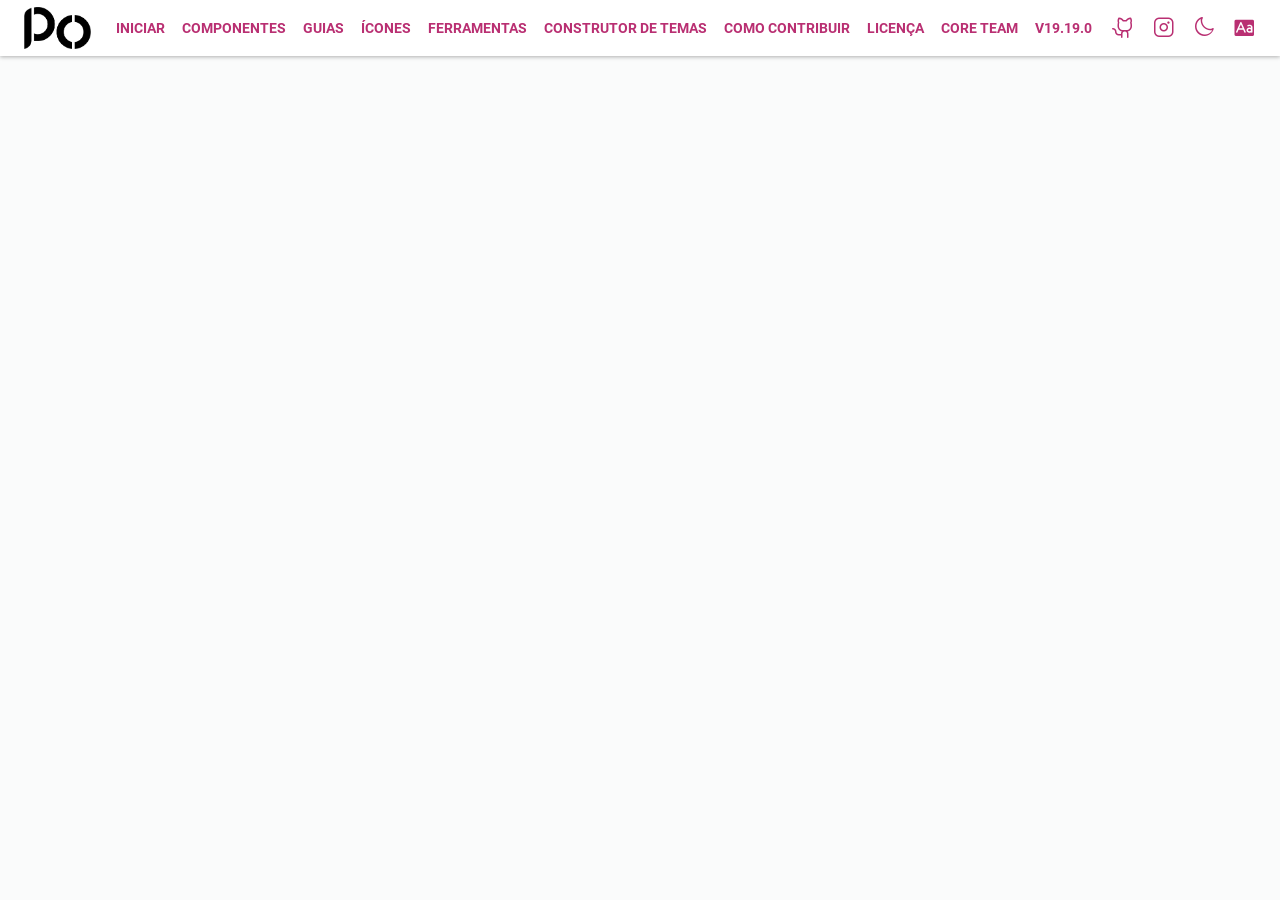
<file: index.html>
<!doctype html>
<html lang="en" data-beasties-container>
  <head>
    <meta charset="utf-8">
    <title>PO UI</title>
    <base href="https://luiz-s-vasconcellos.github.io/po-ui-portal-table-actions-with-icon-v19/">

    <meta name="viewport" content="width=device-width, initial-scale=1">
    <link rel="icon" type="image/x-icon" href="favicon.ico">
    <link rel="stylesheet" href="https://use.fontawesome.com/releases/v5.3.1/css/all.css" integrity="sha384-mzrmE5qonljUremFsqc01SB46JvROS7bZs3IO2EmfFsd15uHvIt+Y8vEf7N7fWAU" crossorigin="anonymous">

    <!-- Global site tag (gtag.js) - Google Analytics -->
    <script async src="https://www.googletagmanager.com/gtag/js?id=UA-163592264-1"></script>
    <script>
      window.dataLayer = window.dataLayer || [];
      function gtag() {
        dataLayer.push(arguments);
      }
      gtag('js', new Date());

      gtag('config', 'UA-163592264-1');
    </script>

    <!-- HOTJAR -->

    <!-- CSS SPLASH -->
    <style type="text/css">
      body {
        font-family: Arial, Helvetica, sans-serif;
      }
      .home-loading {
        width: 100%;
        height: 100%;
        background-color: #2c3739;
        color: white;
      }
      .home-loading > div {
        text-align: center;
        position: absolute;
        top: 50%;
        left: 50%;
        -webkit-transform: translate(-50%, -50%);
        transform: translate(-50%, -50%);
      }
      .loading .ellipsis-loader {
        -webkit-animation: 1.7s infinite ellipsis-loader;
        animation: 1.7s infinite ellipsis-loader;
        display: inline-block;
        height: 8px;
        overflow: hidden;
        position: relative;
        width: 300px;
      }
      .loading .ellipsis-loader--lighter .ellipsis-loader__dot {
        background: #fff;
      }
      .loading .ellipsis-loader__dot {
        -webkit-animation: 1.7s infinite ellipsis-loader__dot;
        animation: 1.7s infinite ellipsis-loader__dot;
        background: #4a4a4a;
        border-radius: 50%;
        float: left;
        height: 8px;
        position: absolute;
        width: 8px;
      }
      .loading .ellipsis-loader__dot:nth-child(1) {
        -webkit-animation-delay: 0.11333s;
        animation-delay: 0.11333s;
        left: -13px;
      }
      .loading .ellipsis-loader__dot:nth-child(2) {
        -webkit-animation-delay: 0.22667s;
        animation-delay: 0.22667s;
        left: -26px;
      }
      .loading .ellipsis-loader__dot:nth-child(3) {
        -webkit-animation-delay: 0.34s;
        animation-delay: 0.34s;
        left: -39px;
      }
      .loading .ellipsis-loader__dot:nth-child(4) {
        -webkit-animation-delay: 0.45333s;
        animation-delay: 0.45333s;
        left: -52px;
      }
      .loading .ellipsis-loader__dot:nth-child(5) {
        -webkit-animation-delay: 0.56667s;
        animation-delay: 0.56667s;
        left: -65px;
      }
      @-webkit-keyframes ellipsis-loader {
        0%,
        25% {
          -webkit-transform: translateX(0);
          transform: translateX(0);
        }
        100% {
          -webkit-transform: translate(25px);
          transform: translate(25px);
        }
      }
      @keyframes ellipsis-loader {
        0%,
        25% {
          -webkit-transform: translateX(0);
          transform: translateX(0);
        }
        100% {
          -webkit-transform: translate(25px);
          transform: translate(25px);
        }
      }
      @-webkit-keyframes ellipsis-loader__dot {
        0% {
          -webkit-animation-timing-function: cubic-bezier(0.23, 1, 0.32, 1);
          animation-timing-function: cubic-bezier(0.23, 1, 0.32, 1);
          -webkit-transform: translateX(0);
          transform: translateX(0);
        }
        55% {
          -webkit-animation-timing-function: cubic-bezier(0.785, 0.135, 0.15, 0.86);
          animation-timing-function: cubic-bezier(0.785, 0.135, 0.15, 0.86);
          opacity: 1;
          -webkit-transform: translateX(165px);
          transform: translateX(165px);
        }
        100%,
        75% {
          -webkit-transform: translateX(390px);
          transform: translateX(390px);
        }
        90% {
          opacity: 0.2;
        }
      }
      @keyframes ellipsis-loader__dot {
        0% {
          -webkit-animation-timing-function: cubic-bezier(0.23, 1, 0.32, 1);
          animation-timing-function: cubic-bezier(0.23, 1, 0.32, 1);
          -webkit-transform: translateX(0);
          transform: translateX(0);
        }
        55% {
          -webkit-animation-timing-function: cubic-bezier(0.785, 0.135, 0.15, 0.86);
          animation-timing-function: cubic-bezier(0.785, 0.135, 0.15, 0.86);
          opacity: 1;
          -webkit-transform: translateX(165px);
          transform: translateX(165px);
        }
        100%,
        75% {
          -webkit-transform: translateX(390px);
          transform: translateX(390px);
        }
        90% {
          opacity: 0.2;
        }
      }
    </style>

    <script src="./assets/js/highlight.min.js"></script>

    <script>
      hljs.initHighlightingOnLoad();
    </script>
  <style>:root{--gridSystemSmMaxWidth:480px;--gridSystemMdMinWidth:481px;--gridSystemMdMaxWidth:960px;--gridSystemLgMinWidth:961px;--gridSystemLgMaxWidth:1366px;--gridSystemXlMinWidth:1367px;--gridSystemPullMaxWidth:480px;--gidSystemOffsetMaxWidth:480px;--border-radius-none:none;--border-radius-sm:2px;--border-radius-md:4px;--border-radius-lg:8px;--border-radius-pill:400px;--border-width-none:none;--border-width-sm:1px;--border-width-md:2px;--border-width-lg:4px;--border-width-xl:8px;--color-feedback-info-lightest:#e3e9f7;--color-feedback-info-lighter:#b0c1e8;--color-feedback-info-light:#7996d7;--color-feedback-info-base:#23489f;--color-feedback-info-dark:#173782;--color-feedback-info-darker:#0f2557;--color-feedback-info-darkest:#081536;--color-feedback-negative-lightest:#f6e6e5;--color-feedback-negative-lighter:#e3aeab;--color-feedback-negative-light:#d58581;--color-feedback-negative-base:#be3e37;--color-feedback-negative-dark:#9b2d27;--color-feedback-negative-darker:#72211d;--color-feedback-negative-darkest:#4a1512;--color-feedback-positive-lightest:#def7ed;--color-feedback-positive-lighter:#7ecead;--color-feedback-positive-light:#41b483;--color-feedback-positive-base:#107048;--color-feedback-positive-dark:#0f5236;--color-feedback-positive-darker:#083a25;--color-feedback-positive-darkest:#002415;--color-feedback-warning-lightest:#fcf6e3;--color-feedback-warning-lighter:#f7dd97;--color-feedback-warning-light:#f1cd6a;--color-feedback-warning-base:#efba2a;--color-feedback-warning-dark:#d8a20e;--color-feedback-warning-darker:#705200;--color-feedback-warning-darkest:#473400;--color-caption-categorical-01:#004cff;--color-caption-categorical-02:#c25534;--color-caption-categorical-03:#792cc7;--color-caption-categorical-04:#008768;--color-caption-categorical-05:#d62793;--color-caption-categorical-06:#d44317;--color-caption-categorical-07:#4779a8;--color-caption-categorical-08:#ad6207;--color-caption-categorical-overlay-01:#739cfd;--color-caption-categorical-overlay-02:#f6b5a1;--color-caption-categorical-overlay-03:#c6a8e6;--color-caption-categorical-overlay-04:#69cab8;--color-caption-categorical-overlay-05:#f3afd9;--color-caption-categorical-overlay-06:#fca58b;--color-caption-categorical-overlay-07:#99bfe3;--color-caption-categorical-overlay-08:#e8b16e;--shadow-none:0 0 0 var(--color-neutral-light-00);--shadow-sm:0 1px 4px 0 color-mix(in srgb,var(--color-neutral-dark-95) 10%,rgba(0,0,0,0)),0 0 3px 0 color-mix(in srgb,var(--color-neutral-dark-95) 10%,rgba(0,0,0,0));--shadow-md:0 4px 8px 0 color-mix(in srgb,var(--color-neutral-dark-95) 10%,rgba(0,0,0,0)),0 0 3px 0 color-mix(in srgb,var(--color-neutral-dark-95) 10%,rgba(0,0,0,0));--shadow-lg:0 6px 12px 0 color-mix(in srgb,var(--color-neutral-dark-95) 10%,rgba(0,0,0,0)),0 0 3px 0 color-mix(in srgb,var(--color-neutral-dark-95) 10%,rgba(0,0,0,0));--shadow-xl:0 16px 24px 0 color-mix(in srgb,var(--color-neutral-dark-95) 10%,rgba(0,0,0,0)),0 0 3px 0 color-mix(in srgb,var(--color-neutral-dark-95) 10%,rgba(0,0,0,0));--spacing-xs:.5rem;--spacing-sm:1rem;--spacing-md:1.5rem;--spacing-lg:2rem;--spacing-xl:2.5rem;--spacing-2xl:3rem;--spacing-3xl:3.5rem;--spacing-4xl:4rem;--spacing-squish-2xs:2px 4px;--spacing-squish-xs:4px 8px;--spacing-squish-sm:6px 12px;--spacing-squish-md:8px 16px;--spacing-squish-lg:12px 24px;--spacing-squish-xl:16px 24px;--spacing-squish-2xl:24px 40px;--spacing-squish-3xl:32px 48px;--letter-spacing-1:.015em;--letter-spacing-2:.025em;--letter-spacing-3:.05em;--letter-spacing-4:.075em;--letter-spacing-5:.1em;--letter-spacing-auto:auto;--letter-spacing-neg-1:-.015em;--letter-spacing-neg-2:-.025em;--letter-spacing-neg-3:-.05em;--letter-spacing-neg-4:-.075em;--letter-spacing-neg-5:-.1em;--line-height-auto:auto;--line-height-none:100%;--line-height-3xs:110%;--line-height-2xs:120%;--line-height-xs:130%;--line-height-sm:140%;--line-height-md:150%;--line-height-lg:160%;--line-height-xl:170%;--line-height-2xl:180%;--line-height-3xl:190%;--line-height-4xl:200%;--focus-aaa:4px;--focus-aa:2px;--font-size-xs:.75rem;--font-size-sm:.875rem;--font-size-default:1rem;--font-size-md:1.25rem;--font-size-lg:1.5rem;--font-size-xl:2rem;--font-size-2xl:2.5rem;--font-size-3xl:3rem;--font-weight-normal:400;--font-weight-semibold:600;--font-weight-bold:700;--duration-extra-fast:70ms;--duration-fast:.11s;--duration-normal:.15s;--duration-moderate:.24s;--duration-slow:.4s;--duration-extra-slow:.7s;--target-size-aaa:2.75rem;--target-size-aa:2rem;--timing-standart:Cubic-Bezier(.35,0,.1,1);--timing-entering:Cubic-Bezier(.3,0,1,.8);--timing-exiting:Cubic-Bezier(.1,0,0,1);--timing-continuous:Cubic-Bezier(0,0,0,0);--motion-effect-fadein:opacity 0 1,transition-property all,transition-duration var(--duration-fast),transition-timing-function var(--timing-standard);--motion-effect-fadeout:opacity 1 0,transition-property all,transition-duration var(--duration-fast),transition-timing-function var(--timing-standard);--motion-effect-slide:transform translateX(1em),transition-property all,transition-duration var(--duration-normal),transition-timing-function var(--timing-standard);--motion-effect-slide-fade:opacity 0 1,transform translateX(1em),transition-property all,transition-duration var(--duration-fast),transition-timing-function var(--timing-standard);--motion-effect-scale:transform-origin center center,transform scale(.5),transition-property all,transition-duration var(--duration-fast),transition-timing-function var(--timing-standard);--motion-effect-scale-fade:transform-origin start end,transform-origin start end,transition-property all,transition-duration var(--duration-fast),transition-timing-function var(--timing-standard);--motion-effect-scale-fade:transform-origin start end,transform scale(.5,1),transition-property all,transition-duration var(--duration-fast),transition-timing-function var(--timing-standard);--motion-effect-fill:background-size 100% 100%,transition-property all,transition-duration var(--duration-fast),transition-timing-function var(--timing-standard);--motion-effect-color:transition-property all,transition-duration var(--duration-fast),transition-timing-function var(--timing-standard);--motion-effect-expand:opacity 0 1,transform-origin top center,transform scale(.5,1),transition-property all,transition-duration var(--duration-fast),transition-timing-function var(--timing-standard)}:root{--color-wrapper-menu-panel-color-background:var(--color-neutral-light-00);--color-overlay-background-color-overlay:var(--color-secondary-dark-60-alpha-70);--color-hr-border-top:var(--color-neutral-light-10);--outline-width:var(--border-width-lg);--outline-width-focus-visible:var(--border-width-lg)}:root{--color-brand-01-lightest:#f2eaf6;--color-brand-01-lighter:#d9c2e5;--color-brand-01-light:#bd94d1;--color-brand-01-base:#753399;--color-brand-01-dark:#5b1c7d;--color-brand-01-darker:#400e58;--color-brand-01-darkest:#260538;--color-brand-02-base:#b92f72;--color-brand-03-base:#ffd464;--color-neutral-dark-70:#4a5c60;--color-neutral-dark-80:#2c3739;--color-neutral-dark-90:#1d2426;--color-neutral-dark-95:#0b0e0e;--color-neutral-light-10:#eceeee;--color-neutral-light-20:#dadedf;--color-neutral-light-30:#b6bdbf;--color-neutral-light-00:#fff;--color-neutral-light-05:#fbfbfb;--color-neutral-mid-40:#9da7a9;--color-neutral-mid-60:#6e7c7f}:root{--color-action-default:var(--color-brand-01-base);--color-action-hover:var(--color-brand-01-dark);--color-action-pressed:var(--color-brand-01-darker);--color-action-disabled:var(--color-neutral-light-30);--color-action-focus:var(--color-brand-01-darkest);--font-size-default-normal:14px;--font-family-default-bold:var(--font-family-bold)}:root{--categorical-01:var(--color-caption-categorical-01);--categorical-02:var(--color-caption-categorical-02);--categorical-03:var(--color-caption-categorical-03);--categorical-04:var(--color-caption-categorical-04);--categorical-05:var(--color-caption-categorical-05);--categorical-06:var(--color-caption-categorical-06);--categorical-07:var(--color-caption-categorical-07);--categorical-08:var(--color-caption-categorical-08);--categorical-overlay-01:var(--color-caption-categorical-overlay-01);--categorical-overlay-02:var(--color-caption-categorical-overlay-02);--categorical-overlay-03:var(--color-caption-categorical-overlay-03);--categorical-overlay-04:var(--color-caption-categorical-overlay-04);--categorical-overlay-05:var(--color-caption-categorical-overlay-05);--categorical-overlay-06:var(--color-caption-categorical-overlay-06);--categorical-overlay-07:var(--color-caption-categorical-overlay-07);--categorical-overlay-08:var(--color-caption-categorical-overlay-08)}:root{--color-primary-light-95:#fcf6f9;--color-primary-light-80:#f5dbe8;--color-primary-alpha-50:rgba(201,53,125,.5);--color-primary-dark-20:#9d2c67;--color-primary-dark-40:#8b255a;--color-secondary-dark-60-alpha-70:rgba(59,28,74,.7);--color-secondary-dark-60:#3b1c4a;--color-tertiary-light-90:#fffaef;--color-tertiary-dark-5:#f4d069;--color-tertiary-dark-40:#d2b25a;--color-tertiary-dark-60:#ac9249;--color-white-alpha-30:hsla(0,0%,100%,.3);--color-neutral-alpha-45:rgba(74,92,96,.45);--color-black-alpha-10:rgba(0,0,0,.1);--color-black-alpha-15:rgba(0,0,0,.15);--color-black-alpha-30:rgba(0,0,0,.3);--color-black:#000;--color-success-default:#00b28e;--color-warning-default:#ea9b3e;--color-danger-dark-20:#9e3933;--color-transparent:rgba(0,0,0,0);--color-01:#0c9abe;--color-02:#2c85c8;--color-03:#2c43c8;--color-04:#5843c8;--color-05:#ab43c8;--color-06:#ab4391;--color-07:#c64840;--color-08:#ea9b3e;--color-09:#abc249;--color-10:#56b96b;--color-11:#00b28e;--color-12:#06a6a5;--font-family-theme:Roboto;--font-family-theme-bold:Roboto-Bold;--font-family-theme-extra-light:Roboto-Condensed-Light;--font-family-heading:Roboto;--font-family-code:Monospace;--font-weight-extra-light:200;--text-transform-normal:normal;--text-transform-uppercase:uppercase}@font-face{font-family:Roboto;src:url("./media/Roboto-Regular-7OAIQAAR.ttf");font-weight:400;font-style:normal}@font-face{font-family:Roboto-Condensed-Light;src:url("./media/Roboto-Light-7XKLB75K.ttf");font-weight:300;font-style:normal;font-stretch:condensed}@font-face{font-family:Roboto-Bold;src:url("./media/Roboto-Bold-LEYRQPLJ.ttf");font-weight:700;font-style:normal}:root{--color-avatar-background-color-avatar:var(--color-neutral-dark-70)}:root{--color-badge-color:var(--color-neutral-light-00)}:root{--color-calendar-background-color:var(--color-neutral-light-00);--color-calendar-arrow:var(--color-brand-02-base);--color-calendar-title:var(--color-brand-02-base);--color-calender-color-content-label:var(--color-neutral-mid-40);--color-calendar-background-color-box-background-normal:var(--color-transparent);--color-calendar-background-color-box-background-hover:var(--color-neutral-light-20);--color-calendar-background-color-box-background-disabled:var(--color-neutral-light-30);--color-calendar-background-color-box-background-active:var(--color-brand-03-base);--color-calendar-background-color-mobile-overlay:var(--color-secondary-dark-60-alpha-70);--color-calendar-text-box-background-active:var(--color-neutral-dark-90);--color-calendar-background-color-box-background-selected:var(--color-brand-03-base);--color-calendar-background-color-box-background-range:var(--color-primary-light-80);--color-calendar-background-color-box-background-today-hover:var(--color-neutral-light-20);--color-calendar-background-color-border-today:var(--color-brand-02-base);--color-calendar-color-box-foreground:var(--color-neutral-dark-70);--color-calendar-color-box-foreground-selected:var(--color-neutral-dark-90);--color-calendar-color-box-foreground-pressed:var(--color-neutral-dark-90);--color-calendar-color-box-foreground-range:var(--color-brand-02-base);--color-calendar-color-box-foreground-today:var(--color-brand-02-base);--color-calendar-color-box-foreground-disabled:var(--color-neutral-light-20);--color-chart-background-color:var(--color-neutral-light-00);--color-chart-axis-stroke:var(--color-neutral-light-20);--color-chart-legend-text:var(--color-neutral-dark-70);--color-chart-axis-label-text:var(--color-neutral-dark-90)}:root{--color-checkbox-group-border-input-invalid:var(--color-feedback-negative-base)}:root{--color-datepicker-range-background-color-disabled:var(--color-neutral-light-20);--color-datepicker-range-border-text:var(--color-neutral-light-30);--color-datepicker-range-border-text-error:var(--color-feedback-negative-base);--color-datepicker-range-color-disabled:var(--color-neutral-light-30);--color-datepicker-range-color-focused:var(--color-action-default);--color-datepicker-range-color-text-error:var(--color-feedback-negative-base)}:root{--color-disclaimer-group-background-color:var(--color-neutral-light-00);--color-disclaimer-group-border-color:var(--color-neutral-light-10);--color-disclaimer-group-font-title:var(--color-neutral-dark-70)}:root{--color-gauge-base-color:var(--color-neutral-light-20);--color-gauge-description-text-color:var(--color-neutral-dark-70);--color-info-color-text-label:var(--color-neutral-dark-90);--color-info-color-text-value:var(--color-neutral-dark-90);--color-info-color-link:var(--color-brand-02-base);--color-info-color-link-hover:var(--color-primary-dark-20);--color-info-color-link-pressed:var(--color-primary-dark-40)}:root{--color-list-view-background-color:var(--color-neutral-light-00);--color-list-view-border:var(--color-neutral-light-10);--color-list-view-color-primary:var(--color-brand-02-base);--color-list-view-color-primary-hover:var(--color-primary-dark-20);--color-list-view-color-select-all-label:var(--color-neutral-dark-70)}:root{--color-loading-icon-color-neutral:var(--color-neutral-light-20);--color-lookup-advanced-search-link-color-text:var(--color-brand-02-base)}:root{--color-menu-panel-background-color-item-hover:var(--color-black-alpha-15);--color-menu-panel-background-color-item-selected:var(--color-neutral-light-20);--color-menu-panel-background-color-menu:var(--color-neutral-light-00);--color-menu-panel-border-top-logo:var(--color-neutral-light-20);--color-menu-panel-color-menu-item-text:var(--color-brand-02-base);--color-menu-panel-color-menu-item-selected:var(--color-neutral-dark-90)}:root{--color-modal-password-recovery-link-color:var(--color-brand-02-base);--color-modal-password-recovery-link-color-hover:var(--color-primary-dark-20);--color-modal-password-recovery-text-color:var(--color-neutral-dark-70)}:root{--color-navbar-color:var(--color-neutral-light-00);--color-navbar-action-color-content:var(--color-brand-02-base);--color-navbar-action-popup-color-content:var(--color-navbar-action-color-content);--color-navbar-item-color:var(--color-brand-02-base);--color-navbar-item-color-selected:var(--color-neutral-dark-70);--color-navbar-item-color-shadow-selected:var(--color-feedback-negative-light);--color-navbar-item-navigation-color-icon:var(--color-brand-02-base);--color-navbar-item-navigation-color-icon-disabled:var(--color-neutral-light-20)}:root{--color-page-background-color-page:var(--color-neutral-light-00);--color-page-background-select-item-border-color:var(--color-neutral-light-10);--color-page-blocked-user-link-color:var(--color-brand-02-base);--color-page-blocked-user-link-color-hover:var(--color-primary-dark-20);--color-page-blocked-user-text-color:var(--color-neutral-dark-70);--color-page--blocked-user-background-color:var(--color-neutral-light-05);--color-page-change-password-background-color-buttons:var(--color-neutral-light-05);--color-page-change-password-background-color-container:var(--color-neutral-light-00);--color-page-change-password-background-color-secondary-logo:var(--color-neutral-light-05);--color-page-change-password-color-link:var(--color-brand-02-base);--color-page-change-password-color-text:var(--color-neutral-dark-70);--color-page-change-password-color-required:var(--color-neutral-dark-70);--color-page-change-password-color-required-ok:var(--color-success-default);--color-page-change-password-color-required-minus:var(--color-black-alpha-30);--color-page-change-password-color-required-text:var(--color-secondary-dark-60-alpha-70);--color-page-content-background-color-scrollbar:var(--color-brand-02-base);--color-page-list-color-link-text:var(--color-brand-02-base);--color-page-login-header-product-name-color:var(--color-neutral-dark-70);--color-page-login-header-welcome-color:var(--color-action-default);--color-page-login-background-color:var(--color-neutral-light-05);--color-page-login-background-highlight-image:var(--color-neutral-light-10);--color-page-login-highlight-text-color:var(--color-neutral-light-00);--color-page-login-link-color:var(--color-brand-02-base);--color-page-login-link-hover-color:var(--color-primary-dark-20);--color-page-login-popover-color-attempts:var(--color-brand-02-base);--color-page-login-popover-color-title:var(--color-brand-03-base);--color-page-login-support-background-color:var(--color-neutral-light-00);--color-page-login-support-color:var(--color-brand-02-base)}:root{--transition-duration:var(--duration-extra-fast);--transition-timing:var(--duration-extra-slow) var(--timing-standart)}:root{--color-page-slide-close-button-color:var(--color-brand-02-base);--color-page-slide-body-text-color:var(--color-neutral-dark-90);--color-popover-background-color:var(--color-neutral-light-00);--color-popover-background-color-arrow:var(--color-neutral-light-00);--color-popover-background-color-scrollbar:var(--color-brand-02-base);--color-popover-color-text-title:var(--color-neutral-dark-70)}:root{--color-rich-text-background-color-scrollbar:var(--color-primary-alpha-50);--color-rich-text-body-background-color:var(--color-neutral-light-05);--color-rich-text-body-border-error:var(--color-feedback-negative-base);--color-rich-text-body-text-error:var(--color-feedback-negative-base);--color-rich-text-body-text-link:var(--color-brand-02-base);--color-rich-text-body-text-link-hover:var(--color-primary-dark-20);--color-rich-text-body-text-selected-color:var(--color-primary-light-80);--color-rich-text-placeholder-color:var(--color-neutral-mid-40);--color-rich-text-toolbar-background-color:var(--color-transparent)}:root{--color-slide-background-color-active-circle:var(--color-brand-02-base);--color-slide-background-color-arrow-circle:var(--color-neutral-light-00);--color-slide-background-color-circle:var(--color-neutral-light-20);--color-slide-background-color-scrollbar:var(--color-primary-alpha-50);--color-slide-border-arrow:var(--color-brand-02-base);--color-slide-box-shadow-arrow-circle:var(--color-black-alpha-15);--color-slide-box-shadow-wrapper:var(--color-black-alpha-30)}:root{--color-stepper-bar:var(--color-line-done);--color-stepper-bar-disabled:var(--color-next);--color-stepper-circle-active:var(--background-current);--color-stepper-circle-default:var(--color-icon-done);--color-stepper-circle-disabled:var(--color-next)}:root{--color-table-color-link-disabled:var(--color-neutral-light-20)}:root{--color-table-column-manager-body-color-background-scrollbar:var(--color-brand-02-base);--color-table-column-manager-border-color:var(--color-neutral-light-10);--color-table-column-manager-close-button-color:var(--color-brand-02-base);--color-table-column-manager-header-title:var(--color-neutral-dark-90);--color-table-column-manager-outline-color-focus:var(--color-action-default)}:root{--color-tag-background-color-white:var(--color-neutral-light-00);--color-tag-inverse-border-color-01:var(--color-01);--color-tag-inverse-border-color-02:var(--color-02);--color-tag-inverse-border-color-03:var(--color-03);--color-tag-inverse-border-color-04:var(--color-04);--color-tag-inverse-border-color-05:var(--color-05);--color-tag-inverse-border-color-06:var(--color-06);--color-tag-inverse-border-color-07:var(--color-07);--color-tag-inverse-border-color-08:var(--color-08);--color-tag-inverse-border-color-09:var(--color-09);--color-tag-inverse-border-color-10:var(--color-10);--color-tag-inverse-border-color-11:var(--color-11);--color-tag-inverse-border-color-12:var(--color-12)}:root{--color-toolbar-background-color-badge:var(--color-feedback-negative-base);--color-toolbar-background-color-toolbar:var(--color-neutral-light-00);--color-toolbar-border-color-separator:var(--color-neutral-light-10);--color-toolbar-color-badge-text:var(--color-neutral-light-00);--color-toolbar-color-default:var(--color-brand-02-base);--color-toolbar-color-title:var(--color-action-default)}:root{--color-tree-view-item-border-bottom-color:var(--color-neutral-light-10);--color-tree-view-item-header-button-color:var(--color-brand-02-base);--color-tree-view-item-header-button-focus:var(--color-action-default);--color-tree-view-item-header-label-text-color:var(--color-neutral-dark-70);--color-upload-color-text-filename-loading:var(--color-neutral-dark-90);--color-upload-background-color-disabled:var(--color-neutral-light-00);--color-upload-border-disabled:var(--color-neutral-light-30);--color-upload-color-disabled:var(--color-neutral-light-30);--color-upload-background-color-hover:var(--color-neutral-light-00);--color-upload-border-hover:var(--color-primary-dark-20);--color-upload-color-hover:var(--color-primary-dark-20);--color-upload-background-color-pressed:var(--color-neutral-light-00);--color-upload-border-pressed:var(--color-primary-dark-40);--color-upload-color-pressed:var(--color-primary-dark-40);--color-upload-color-progress:var(--color-brand-03-base);--color-upload-color-text-load:var(--color-neutral-light-00);--color-upload-background-color-success:var(--color-success-default);--color-upload-background-color-load-progress:var(--color-brand-03-base);--color-upload-background-color-error:var(--color-feedback-negative-base);--color-upload-color-text-load-waiting:var(--color-neutral-dark-70);--color-upload-background-color-progress:var(--color-tertiary-light-90);--color-upload-drag-drop-overlay-icon:var(--color-primary-alpha-50);--color-upload-drag-drop-overlay-text:var(--color-brand-02-base);--color-upload-drag-drop-area-overlay-background-color:var(--color-neutral-light-00);--color-upload-drag-drop-area-icon:var(--color-neutral-light-20);--color-upload-drag-drop-area-label-text:var(--color-neutral-dark-70);--color-upload-drag-drop-area-select-files-text:var(--color-brand-02-base);--color-upload-drag-drop-area-border:var(--color-neutral-light-30);--color-upload-drag-drop-area-border-primary:var(--color-brand-02-base);--color-upload-drag-drop-area-border-error:var(--color-feedback-negative-base);--color-upload-drag-drop-area-background-color-disabled:var(--color-neutral-light-10);--color-upload-drag-drop-area-color-disabled:var(--color-neutral-light-30);--color-upload-file-restrictions-color-text:var(--color-neutral-dark-70)}:root{--color-widget-color-action-active:var(--color-primary-dark-20);--color-widget-color-action-hover:var(--color-primary-dark-20);--color-widget-color-action:var(--color-brand-02-base);--color-widget-color-default:var(--color-neutral-dark-70);--color-widget-color-title-action:var(--color-brand-02-base);--color-widget-color-widget-primary:var(--color-neutral-dark-90);--color-widget-primary-background-color:var(--color-brand-03-base);--border-widget-border-no-shadow:solid var(--border-width) var(--color-neutral-light-10);--color-widget-border-color-footer:var(--color-neutral-light-10);--color-widget-border-color-footer-primary:var(--color-white-alpha-30);--color-widget-background-color-disabled:var(--color-neutral-light-10);--color-widget-background-color-scroll-disabled:var(--color-neutral-mid-40);--color-widget-color-disabled:var(--color-neutral-mid-40)}*,:after,:before{margin:0;padding:0;-webkit-box-sizing:border-box;box-sizing:border-box}body,html{width:100%;height:100%}body{font-family:var(--font-family);color:var(--color-neutral-dark-90);font-size:var(--font-size-default);line-height:var(--line-height-md);text-align:left}body{font-weight:var(--font-weight-normal);letter-spacing:var(--letter-spacing-auto)}h4{font-family:var(--font-family-heading);color:var(--color-neutral-dark-90);font-weight:var(--font-weight-bold);text-align:left}h4{line-height:var(--line-height-md);letter-spacing:var(--letter-spacing-auto)}h4{font-size:var(--font-size-default)}:root{--arrow-position-final:calc(100% - 12px) ;--arrow-position-initial:12px;--arrow-offset:4px;--arrow-size:8px}:root{--collapsed-menu-width:56px;--menu-width:290px}:root{--font-family:var(--font-family-theme);--font-family-bold:var(--font-family-theme-bold);--font-family-extra-light:var(--font-family-theme-extra-light)}:root{--media-small-max:480px;--media-medium-min:481px;--media-medium-max:960px;--media-large-min:961px;--media-large-max:1366px;--media-x-large-min:1367px;--media-padding-small:1599px;--media-padding-large:1600px}:root{--shadow-modal:0 4px 16px 0 var(--color-black-alpha-30);--shadow-button:0 4px 8px 0 var(--color-black-alpha-15);--shadow-header:0 1px 2px 0 var(--color-black-alpha-30);--shadow-card:0 1px 4px 0 var(--color-black-alpha-30);--shadow-container:0 1px 4px 0 var(--color-black-alpha-30);--shadow-feedback:0 -4px 8px 0 var(--color-black-alpha-15);--shadow-tooltip:0 4px 8px 0 var(--color-black-alpha-15);--shadow-popover:0 0 4px 0 var(--color-black-alpha-30);--shadow-popover-arrow:-1px -1px 1px 0 var(--color-black-alpha-10);--shadow-popup:0 1px 4px 0 var(--color-black-alpha-30);--shadow-popup-arrow:-1px -1px 1px 0 var(--color-black-alpha-10);--shadow-avatar:inset 0 1px 8px 0 var(--color-black-alpha-10);--shadow-input:inset 0 1px 8px 0 var(--color-black-alpha-10)}:root{--shadow-avatar-box-shadow-avatar:var(--shadow-input)}:root{--shadow-breadcrumb-box-shadow-dropdown:var(--shadow-card)}:root{--shadow-button-group-box-shadow:var(--shadow-button)}:root{--shadow-calendar-box-shadow:var(--shadow-card);--po-calendar-width:288px;--po-calendar-height:320px;--po-calendar-range-height:288px}:root{--border-container-border-no-shadow:solid 1px var(--color-container-color-shadow);--shadow-container-box-shadow:var(--shadow-container)}:root{--shadow-checkbox-group-box-shadow-input:var(--shadow-input)}:root{--advanced-search-link-width:80px}:root{--border-rich-text-body-border:1px solid var(--color-neutral-dark-70);--shadow-rich-text-body-box-shadow:inset 0 1px 8px 0 var(--color-black-alpha-10);--rich-text-body-max-height:262px;--rich-text-body-min-width:160px;--rich-text-body-min-height:94px}:root{--rich-text-toolbar-min-height:64px;--rich-text-toolbar-min-width:var(--rich-text-body-min-width);--border-rich-text-toolbar-border:var(--border-rich-text-body-border)}:root{--color-grid-cell-action-content-text-color:var(--color-neutral-light-10);--color-grid-cell-action-content-text-color-focusable:var(--color-brand-02-base)}:root{--color-grid-cell-content-input-border-color:var(--color-neutral-light-10);--color-grid-cell-content-border-color-focusable:var(--color-brand-02-base);--color-grid-cell-content-color:var(--color-brand-02-base);--color-grid-cell-content-required-color:var(--color-07)}:root{--color-grid-head-content-border-bottom-color:var(--color-primary-light-80);--color-grid-head-content-border-right-color:var(--color-neutral-light-10);--color-grid-head-content-color:var(--color-brand-02-base)}:root{--color-grid-cell-action-border-color:var(--color-primary-light-80);--color-grid-cell-action-color:var(--color-03);--color-grid-cell-freeze-color:var(--color-primary-light-80);--color-grid-cell-scrollbar-color:var(--color-primary-alpha-50);--color-grid-footer-wrapper-border-color:var(--color-neutral-light-10);--color-grid-wrapper-border-color:var(--color-neutral-light-10)}:root{--list-view-main-header-height:44px;--list-view-main-header-height--aa:32px}@-webkit-keyframes dot-fade-in-1{0%{opacity:0}25%{opacity:1}50%{opacity:1}to{opacity:1}}@-webkit-keyframes dot-fade-in-2{0%{opacity:0}25%{opacity:0}50%{opacity:1}to{opacity:1}}@-webkit-keyframes dot-fade-in-3{0%{opacity:0}25%{opacity:0}50%{opacity:0}to{opacity:1}}:root{--menu-size:290px}:root{--menu-panel-logo-height:50px;--menu-panel-collapsed-logo-height:64px;--menu-panel-width:56px;--po-menu-panel-logo-spacing:8px}:root{--shadow-navbar-box-shadow:var(--shadow-container);--navbar-height:56px}@-webkit-keyframes menuPositionNormal{0%{top:0}1%{top:56px}to{top:56px}}@media screen and (max-width:1200px){@-webkit-keyframes menuPositionResponsive{0%{top:56px}99%{top:56px}to{top:0}}}:root{--font-navbar-action-font-size-content:24px}:root{--font-navbar-action-popup-font-size-content:var(--font-navbar-action-font-size-content)}:root{--shadow-navbar-item-box-shadow-selected:0 -4px 0 0 var(--color-navbar-item-color-shadow-selected) inset}:root{--font-navbar-item-navigation-font-size-icon:24px}:root{--filter-content-width:232px;--filter-content-width-smaller:224px;--filter-search-width:80px;--filter-search-width-smaller:72px;--filter-container-padding:16px;--filter-container-padding-smaller:8px;--filter-container:calc(var(--filter-content-width) + var(--filter-search-width) + var(--filter-container-padding));--filter-container-smaller:calc(var(--filter-content-width-smaller) + var(--filter-search-width-smaller) + var(--filter-container-padding-smaller));--filter-input-variable-size:calc(100% - var(--filter-search-width));--filter-input-variable-size-smaller:calc(100% - var(--filter-search-width-smaller))}:root{--shadow-page-login-popover-box-shadow:var(--shadow-popover);--shadow-page-login-popover-box-shadow-arrow:var(--shadow-popover-arrow);--shadow-page-login-support:var(--shadow-card)}:root{--popover-border-radius:3px;--shadow-popover-box-shadow:var(--shadow-popover);--shadow-popover-box-shadow-arrow:var(--shadow-popover-arrow)}@-webkit-keyframes progressIndeterminate{0%,to{-webkit-transform:translateX(-100%);transform:translate(-100%)}50%{-webkit-transform:translateX(100%);transform:translate(100%)}0%,to{-webkit-transform:translateX(0);transform:translate(0)}}@media print{body{-webkit-print-color-adjust:exact;print-color-adjust:exact}}:root{--font-toolbar-font-size-notification:24px}:root{--shadow-tooltip-shadow-balloon:var(--shadow-tooltip)}:root{--color-portal-highlight:var(--color-action-default);--color-portal-background-color-highlight:#e6f1f5;--color-portal-titles:var(--color-neutral-dark-70);--font-family-po-ui:Roboto;--font-family-po-ui-light:Roboto-Condensed-Light;--font-family-po-ui-bold:Roboto-Bold}body{background-color:#fafbfb;color:#333}</style><link rel="stylesheet" href="styles-K3CA632Y.css" media="print" onload="this.media='all'"><noscript><link rel="stylesheet" href="styles-K3CA632Y.css"></noscript></head>
  <body>
    <app-root>
      <div class="home-loading">
        <div class="loading">
          <span>Carregando ...</span>
          <br><br>
          <h4>
            <div class="ellipsis-loader ellipsis-loader--lighter">
              <div class="ellipsis-loader__dot"></div>
              <div class="ellipsis-loader__dot"></div>
              <div class="ellipsis-loader__dot"></div>
              <div class="ellipsis-loader__dot"></div>
              <div class="ellipsis-loader__dot"></div>
            </div>
          </h4>
        </div>
      </div>
    </app-root>

    <div vw class="enabled">
      <div vw-access-button class="active"></div>
      <div vw-plugin-wrapper>
        <div class="vw-plugin-top-wrapper"></div>
      </div>
    </div>

    <script src="https://vlibras.gov.br/app/vlibras-plugin.js"></script>
    <script>
      new window.VLibras.Widget('https://vlibras.gov.br/app');
    </script>
  <link rel="modulepreload" href="chunk-UPYCZV3U.js"><link rel="modulepreload" href="chunk-YP263O3K.js"><link rel="modulepreload" href="chunk-VCBDVDRZ.js"><link rel="modulepreload" href="chunk-MIQUIDUB.js"><script src="polyfills-MGXVRCID.js" type="module"></script><script src="main-7LLD6J5S.js" type="module"></script></body>
</html>
</file>
